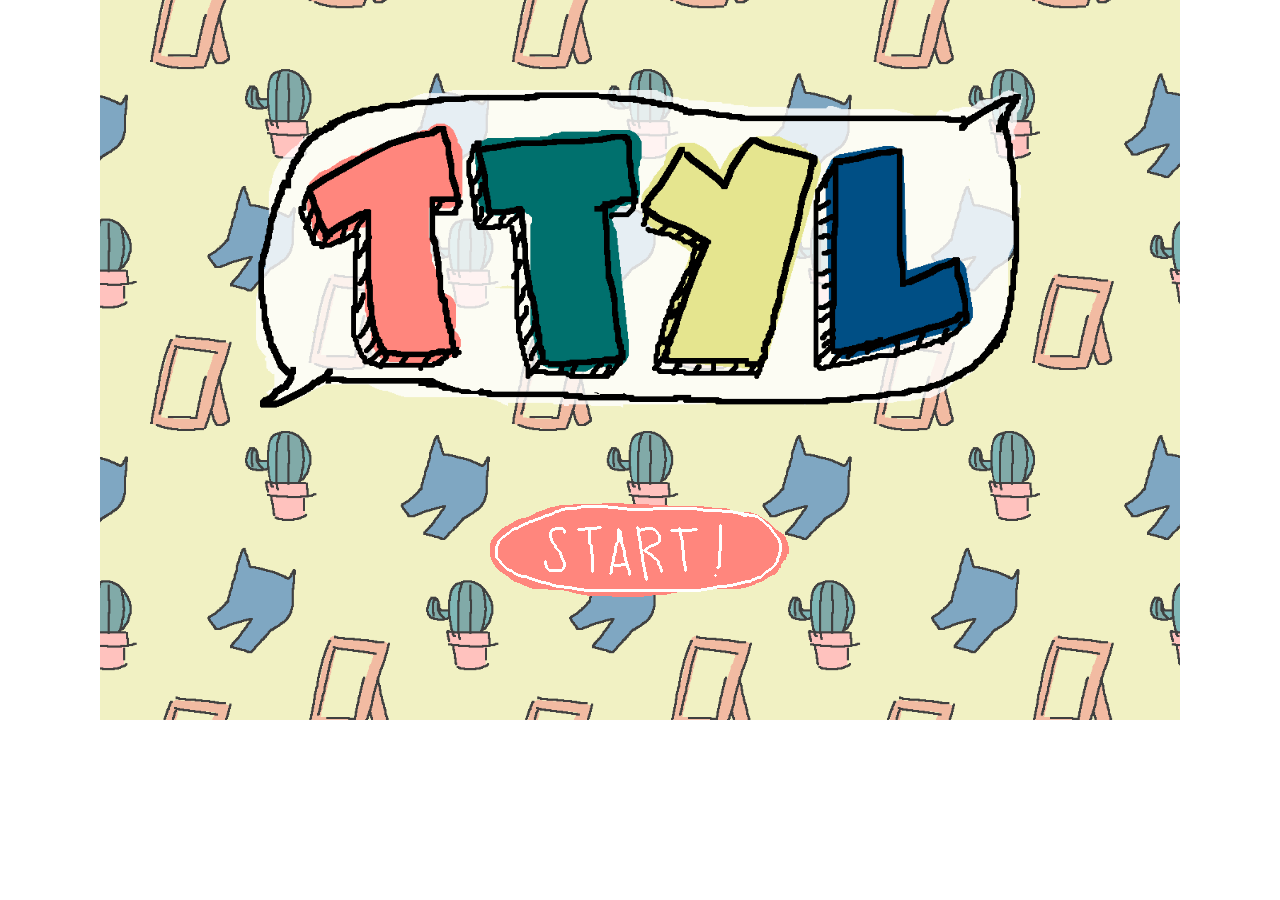
<file: index.html>
<!DOCTYPE html>
<html>
<head>
	<title>TTYL</title>
	<link   rel="stylesheet"       type="text/css"    href="style-01.css">
	<script type="text/javascript" src="framework/phaser.min.js"></script>
	<script type="text/javascript" src="js/boot.js"></script>
	<script type="text/javascript" src="js/mainMenu.js"></script>
	<script type="text/javascript" src="js/day.js"></script>
	<script type="text/javascript" src="js/dialogSystem.js"></script>
	<script type="text/javascript" src="js/night.js"></script>
	<script type="text/javascript" src="js/night2.js"></script>
	<script type="text/javascript" src="js/night3.js"></script>
	<script type="text/javascript" src="js/main.js"></script>

</head>
<body>

</body>
</html>
</file>
<file: style-01.css>
body {
	width: 1080px;
	height: 720px;
	margin: 0 auto;
}
h1 {
	margin: 100px 100px 100px 100px;
	padding: 5px;
}
</file>
